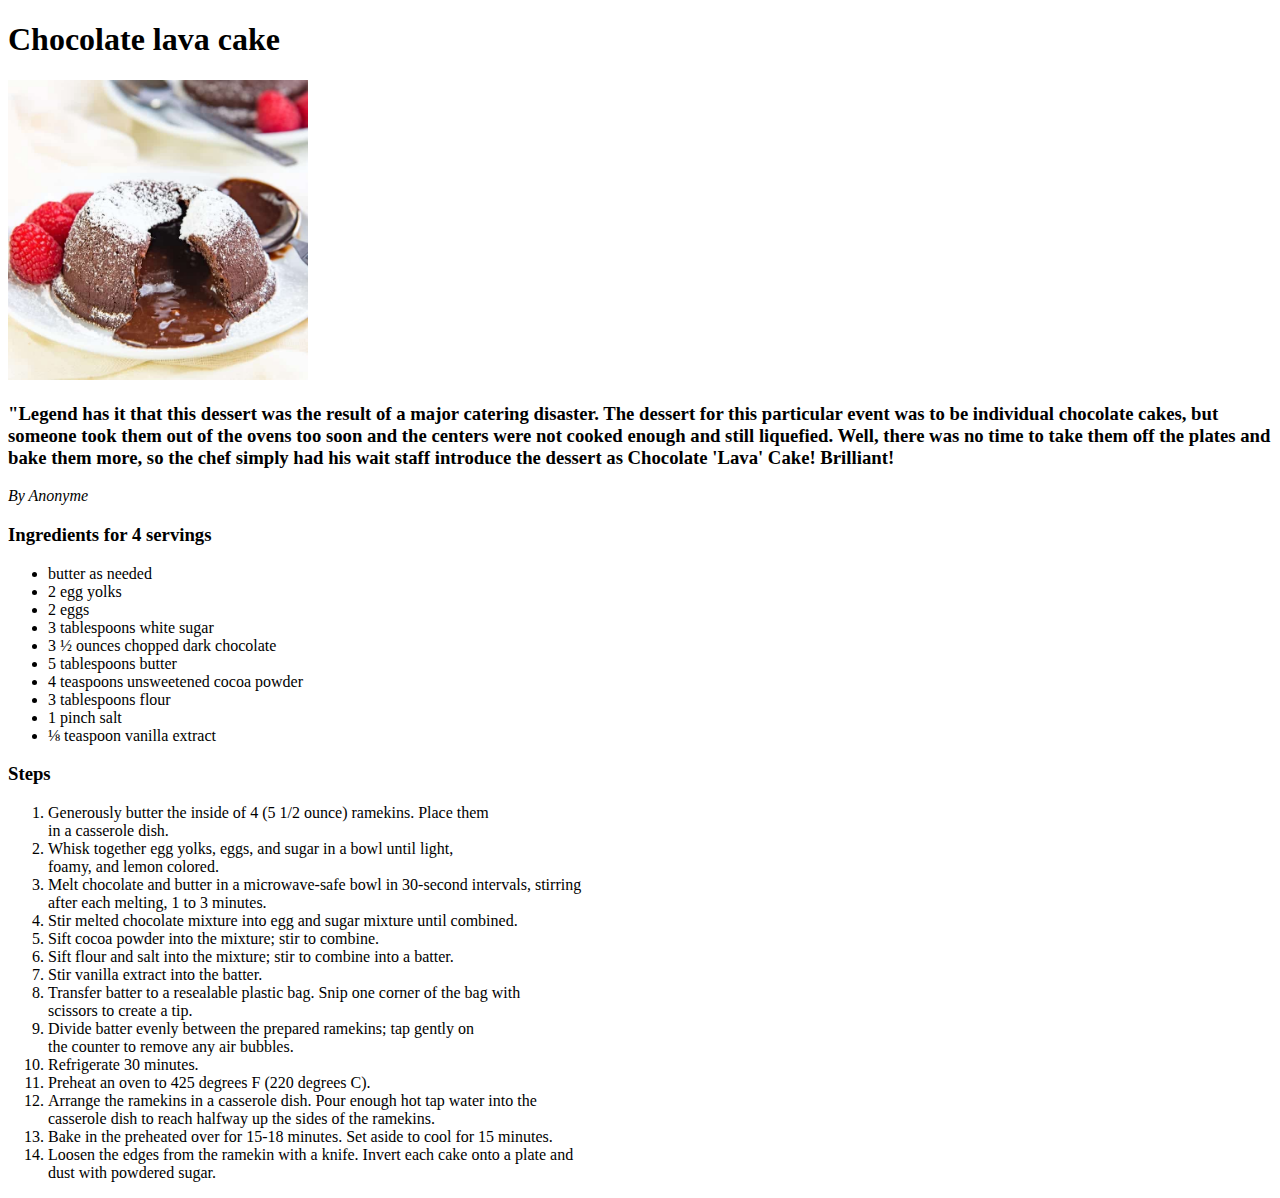
<file: chocolatelava.html>
<!DOCTYPE html>
<html lang="en">
</html>
<html>
<head>
      <meta charset="UTF-8">
      <meta http-equiv="X-UA-Compatible" content="IE=edge">
      <meta name="viewport" content="width=device-width, initial-scale=1.0">
      <title>Chocolate Lava Cake</title>
      <link rel="stylesheet" href="style2.css">
</head>
<body>
      <div class="header">
            <h1>Chocolate lava cake</h1>
            <img src="images/chocolate_lava.jpeg"
                  alt="chocolate_lava"
                  height="300px"
            >
            <h3>"Legend has it that this dessert was the result of a major catering disaster. The dessert for this particular event was to be individual chocolate cakes, but someone took them out of the ovens too soon and the centers were not cooked enough and still liquefied. Well, there was no time to take them off the plates and bake them more, so the chef simply had his wait staff introduce the dessert as Chocolate 'Lava' Cake! Brilliant!</h3>
            <p><em>By Anonyme</em></p>
      </div>

      <div class="ingredient">
      <h3>Ingredients for 4 servings</h3>
        <ul>
            <li>butter as needed</li>
            <li>2 egg yolks</li>
            <li>2 eggs</li>
            <li>3 tablespoons white sugar</li>
            <li>3 ½ ounces chopped dark chocolate</li>
            <li>5 tablespoons butter</li>
            <li>4 teaspoons unsweetened cocoa powder</li>
            <li>3 tablespoons flour</li>
            <li>1 pinch salt</li>
            <li>⅛ teaspoon vanilla extract</li>
        </ul>
      </div>

   <div class="step">
      <h3>Steps</h3>
      <ol>
           <li>Generously butter the inside of 4 (5 1/2 ounce) ramekins. Place them
                 <br>in a casserole dish.</li>
           <li>Whisk together egg yolks, eggs, and sugar in a bowl until light,
                  <br>  foamy, and lemon colored.</li>
            <li>Melt chocolate and butter in a microwave-safe bowl in 30-second intervals, stirring
                  <br>after each melting, 1 to 3 minutes.</li>
            <li>Stir melted chocolate mixture into egg and sugar mixture until combined.</li>
            <li>Sift cocoa powder into the mixture; stir to combine.</li>
            <li>Sift flour and salt into the mixture; stir to combine into a batter.</li>
            <li>Stir vanilla extract into the batter.</li>
            <li>Transfer batter to a resealable plastic bag. Snip one corner of the bag with
                  <br>scissors to create a tip.</li>
            <li>Divide batter evenly between the prepared ramekins; tap gently on
                  <br>the counter to remove any air bubbles.</li>
            <li>Refrigerate 30 minutes.</li>
            <li>Preheat an oven to 425 degrees F (220 degrees C).</li>
            <li>Arrange the ramekins in a casserole dish. Pour enough hot tap water into the
                  <br>casserole dish to reach halfway up the sides of the ramekins.</li>
            <li>Bake in the preheated over for 15-18 minutes. Set aside to cool for 15 minutes.</li>
            <li>Loosen the edges from the ramekin with a knife. Invert each cake onto a plate and
                  <br>dust with powdered sugar. </li>
      </ol>
  </div>
    </body>
</html>
</file>
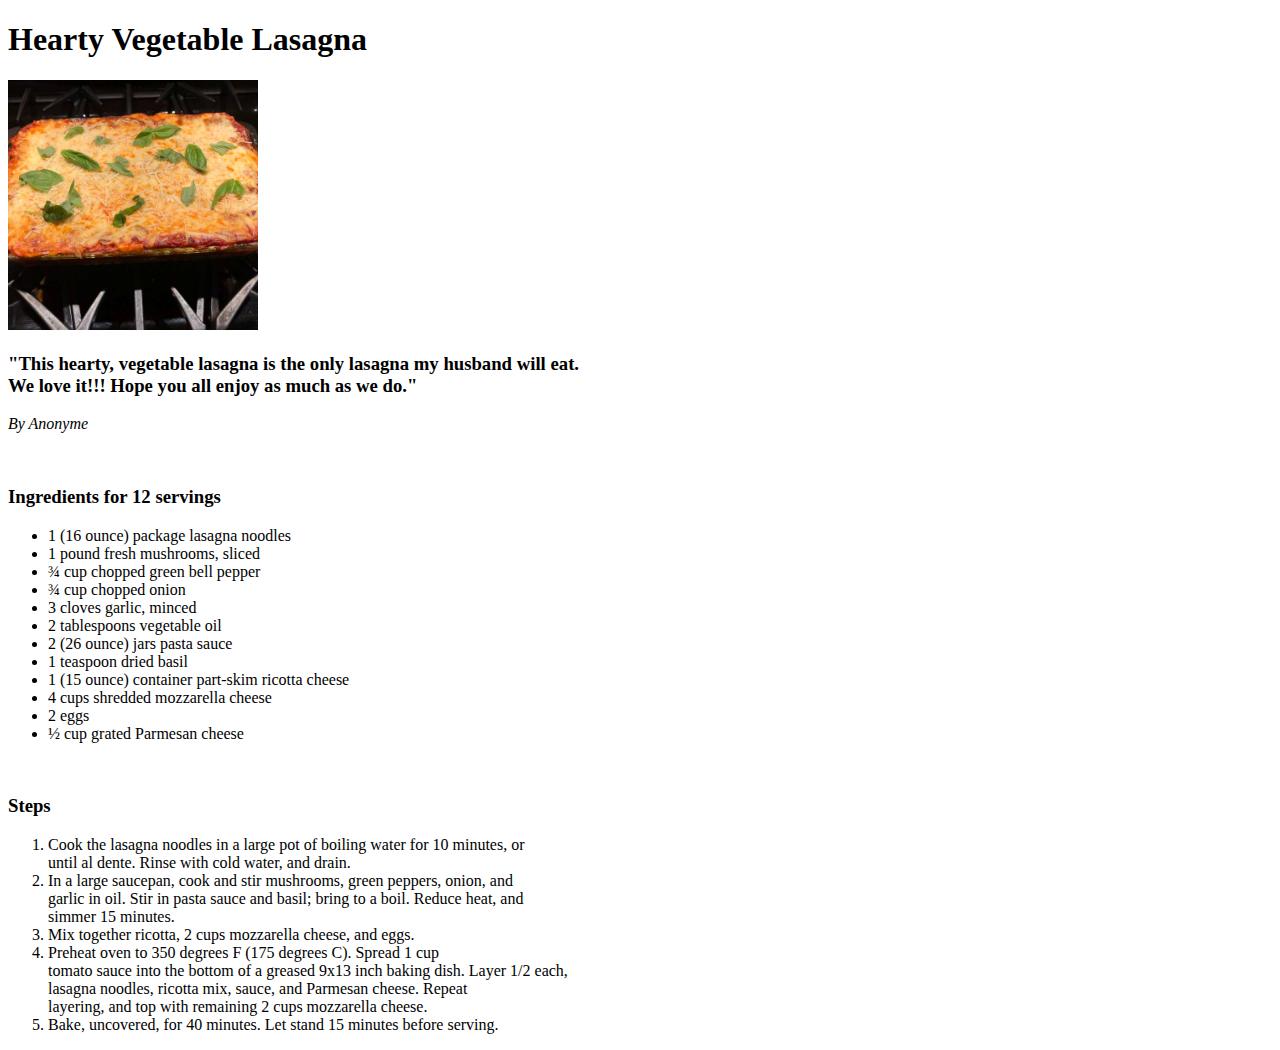
<file: lasagna.html>
<!DOCTYPE html>
<html lang="en">
</html>
<html>
     <head>
        <meta charset="UTF-8">
      <meta http-equiv="X-UA-Compatible" content="IE=edge">
      <meta name="viewport" content="width=device-width, initial-scale=1.0">
      <title>Hearty Vegetable Lasagna</title>
      <link rel="stylesheet" href="style2.css">
     </head>
    
     <body>
        <h1>Hearty Vegetable Lasagna</h1>
        <img src="images/lasagna.jpeg" alt="Lasagna" height="250" width="250">
        <h3>"This hearty, vegetable lasagna is the only lasagna my husband will eat.
             <br> We love it!!! Hope you all enjoy as much as we do."</h3>
        <p><em>By Anonyme</em></p>
        <br>
        <h3>Ingredients for 12 servings</h3>
        <ul>
            <li>1 (16 ounce) package lasagna noodles</li>
            <li>1 pound fresh mushrooms, sliced</li>
            <li>¾ cup chopped green bell pepper</li>
            <li>¾ cup chopped onion</li>
            <li>3 cloves garlic, minced</li>
            <li>2 tablespoons vegetable oil</li>
            <li>2 (26 ounce) jars pasta sauce</li>
            <li>1 teaspoon dried basil</li>
            <li>1 (15 ounce) container part-skim ricotta cheese</li>
            <li>4 cups shredded mozzarella cheese</li>
            <li>2 eggs</li>
            <li>½ cup grated Parmesan cheese</li>
        </ul>
        <br>
   <h3>Steps</h3>
       <ol>
           <li>Cook the lasagna noodles in a large pot of boiling water for 10 minutes, or
                 <br> until al dente. Rinse with cold water, and drain.</li>
           <li>In a large saucepan, cook and stir mushrooms, green peppers, onion, and
                 <br> garlic in oil. Stir in pasta sauce and basil; bring to a boil. Reduce heat, and
                 <br> simmer 15 minutes.</li>
            <li>Mix together ricotta, 2 cups mozzarella cheese, and eggs.</li>
            <li>Preheat oven to 350 degrees F (175 degrees C). Spread 1 cup
                  <br> tomato sauce into the bottom of a greased 9x13 inch baking dish. Layer 1/2 each,
                  <br> lasagna noodles, ricotta mix, sauce, and Parmesan cheese. Repeat
                  <br> layering, and top with remaining 2 cups mozzarella cheese.</li>
            <li>Bake, uncovered, for 40 minutes. Let stand 15 minutes before serving.</li>
        </ol>
    </body>
</html>
</file>
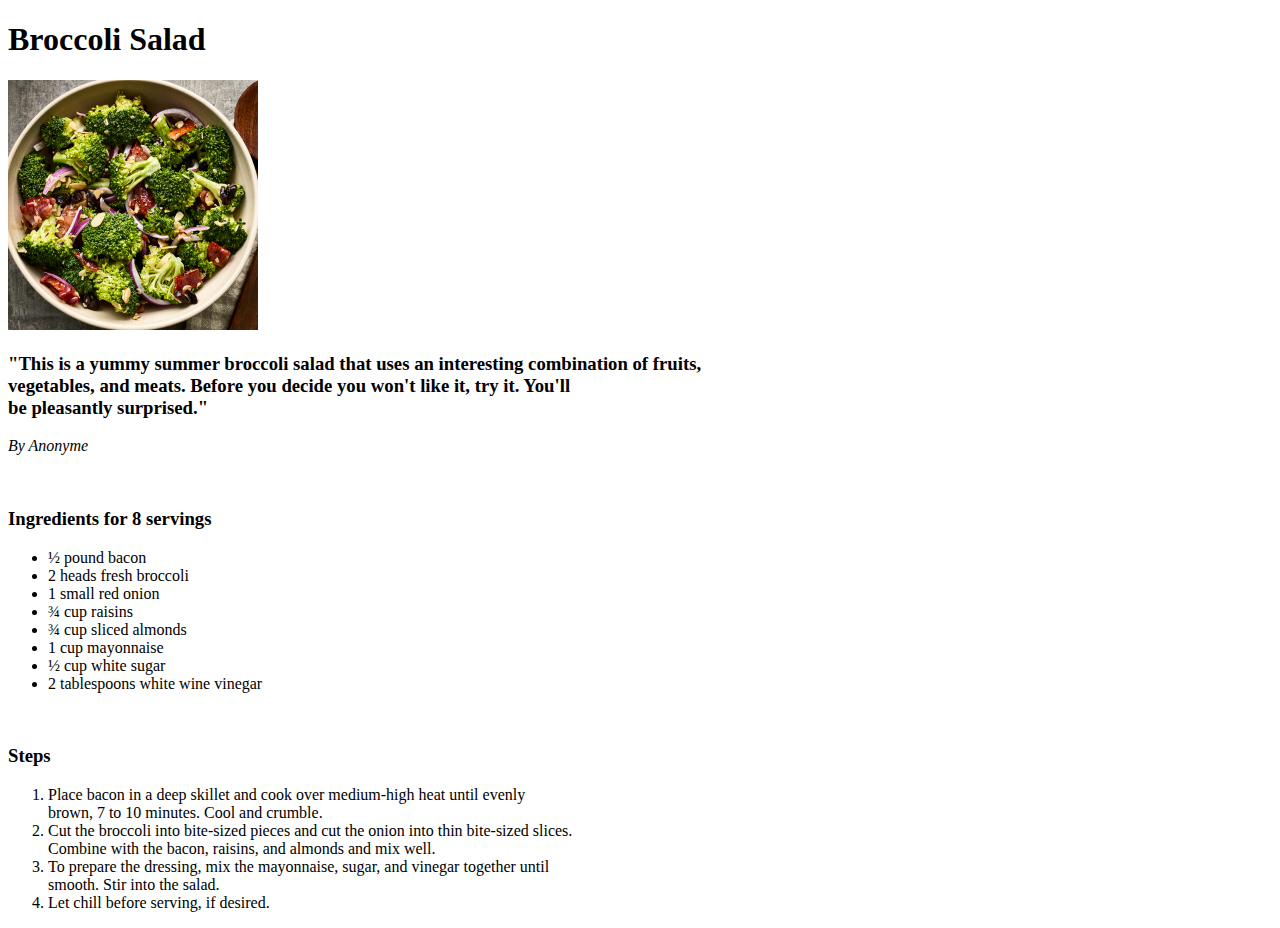
<file: saladbrocolis.html>
<!DOCTYPE html>
<html lang="en">
</html>
<html>
    <head>
        <meta charset="UTF-8">
        <meta http-equiv="X-UA-Compatible" content="IE=edge">
        <meta name="viewport" content="width=device-width, initial-scale=1.0">
        <title>Broccoli Salad</title>
        <link rel="stylesheet" href="style2.css">
  </head>
    
    <body>
        <h1>Broccoli Salad</h1>
        <img src="images/saladbrocolis.jpeg" alt="Broccoli_salad" height="250" width="250">
        <h3>"This is a yummy summer broccoli salad that uses an interesting combination of fruits,
            <br>vegetables, and meats. Before you decide you won't like it, try it. You'll
            <br>be pleasantly surprised."</h3>
        <p><em>By Anonyme</em></p>
        <br>
        <h3>Ingredients for 8 servings</h3>
        <ul>
            <li>½ pound bacon</li>
            <li>2 heads fresh broccoli</li>
            <li>1 small red onion</li>
            <li>¾ cup raisins</li>
            <li>¾ cup sliced almonds</li>
            <li>1 cup mayonnaise</li>
            <li>½ cup white sugar</li>
            <li>2 tablespoons white wine vinegar</li>
        </ul>
        <br>
   <h3>Steps</h3>
       <ol>
           <li>Place bacon in a deep skillet and cook over medium-high heat until evenly
                 <br> brown, 7 to 10 minutes. Cool and crumble.</li>
           <li>Cut the broccoli into bite-sized pieces and cut the onion into thin bite-sized slices.
                 <br> Combine with the bacon, raisins, and almonds and mix well.</li>
            <li>To prepare the dressing, mix the mayonnaise, sugar, and vinegar together until
                <br>smooth. Stir into the salad.</li>
            <li>Let chill before serving, if desired.</li>
        </ol>
    </body>
</html>
</file>
<file: style2.css>
* {
    box-sizing: border-box;
  }
</file>
